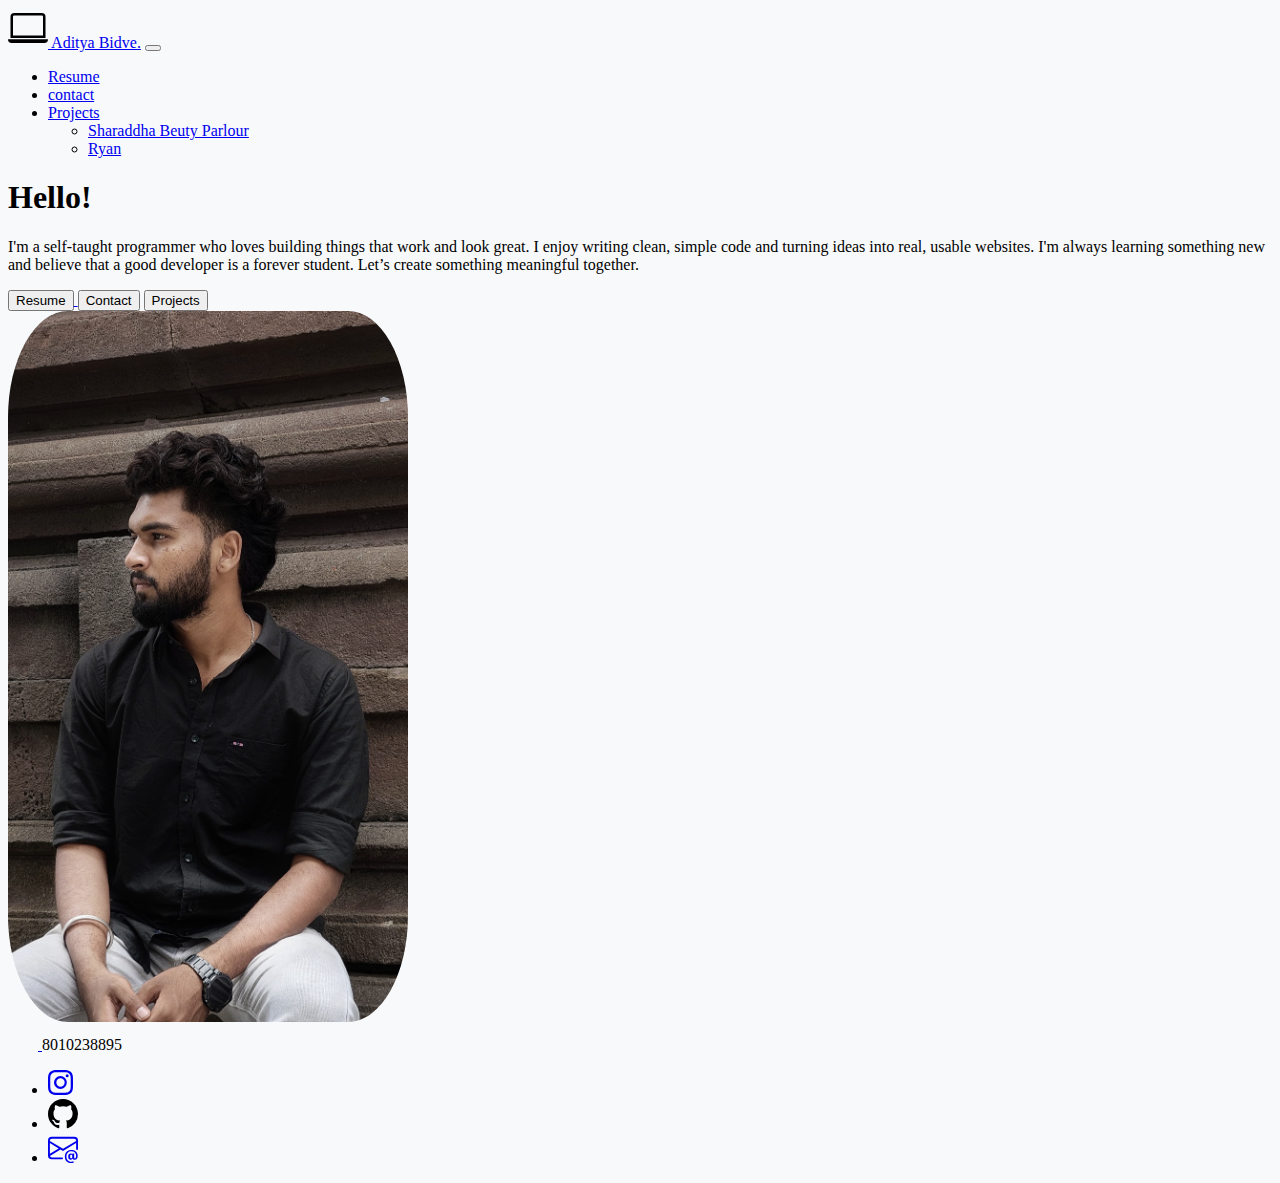
<file: index.html>
<!DOCTYPE html>
<html lang="en">
<head>
    <meta charset="UTF-8">
    <meta name="viewport" content="width=device-width, initial-scale=1.0">
    <title>Portfolio</title>
    <link href="https://cdn.jsdelivr.net/npm/bootstrap@5.3.7/dist/css/bootstrap.min.css" rel="stylesheet" integrity="sha384-LN+7fdVzj6u52u30Kp6M/trliBMCMKTyK833zpbD+pXdCLuTusPj697FH4R/5mcr" crossorigin="anonymous">
<link rel="stylesheet" href="style.css">
<link rel="preconnect" href="https://fonts.googleapis.com">
<link rel="preconnect" href="https://fonts.gstatic.com" crossorigin>
<link href="https://fonts.googleapis.com/css2?family=Libertinus+Mono&family=Playwrite+IN:wght@100..400&display=swap" rel="stylesheet">
</head>
<body>
<nav class="navbar navbar-expand-lg bg-body-tertiary">
  <div class="container-fluid">
    <a class="navbar-brand" href="#"><img src="./img/laptop.svg" alt="laptop" height="40" >  Aditya Bidve.</a>
    <button class="navbar-toggler" type="button" data-bs-toggle="collapse" data-bs-target="#navbarNavDropdown" aria-controls="navbarNavDropdown" aria-expanded="false" aria-label="Toggle navigation">
      <span class="navbar-toggler-icon"></span>
    </button>   
    <div class="collapse navbar-collapse" id="navbarNavDropdown">
      <ul class="navbar-nav">
        <li class="nav-item">
          <a class="nav-link active" aria-current="page" href="./resume.html">Resume</a>
        </li>
        <li class="nav-item">
          <a class="nav-link" href="https://wa.me/+918010238895">contact</a>
        </li>
        <li class="nav-item dropdown">
          <a class="nav-link dropdown-toggle" href="#" role="button" data-bs-toggle="dropdown" aria-expanded="false">
            Projects
          </a>
          <ul class="dropdown-menu">
            <li><a class="dropdown-item" href="https://github.com/aditya07-eng/Shraddha-Ladies-Beauty-Parlour...">Sharaddha Beuty Parlour</a></li>
            <li><a class="dropdown-item" href="https://github.com/aditya07-eng/Shraddha-Ladies-Beauty-Parlour...">Ryan </a></li>
          </ul>
        </li>
      </ul>
    </div>
  </div>
</nav> 
<section><div class="container my-5">
   <div class="row p-4 pb-0 pe-lg-0 pt-lg-5 align-items-center rounded-3 border shadow-lg"> 
    <div class="col-lg-7 p-3 p-lg-5 pt-lg-3">
       <h1 class="display-4 fw-bold lh-1 text-body-emphasis">Hello!</h1> 
       <p class="lead">I'm a self-taught programmer who loves building things that work and look great. I enjoy writing clean, simple code and turning ideas into real, usable websites. I'm always learning something new and believe that a good developer is a forever student. Let’s create something meaningful together.

</p>
        <div class="d-grid gap-2 d-md-flex justify-content-md-start mb-4 mb-lg-3">
          <a href="./resume.html"> <button type="button" class="btn btn-primary btn-lg px-4 me-md-2 fw-bold" fdprocessedid="gj7em">Resume</button> </a>
         <a href="https://wa.me/+918010238895"> <button type="button" class="btn btn-outline-dark btn-lg px-4" fdprocessedid="hrg6pph">Contact</button></a> 
          <a href="https://github.com/aditya07-eng/Shraddha-Ladies-Beauty-Parlour..."> <button type="button" class="btn btn-outline-dark btn-lg px-4" fdprocessedid="hrg6pph">Projects</button></a>
           </div> </div> <div class="col-lg-4 offset-lg-1 p-0 overflow-hidden shadow-lg">
             <img class="rounded-lg-3" src="./img/my pic 2.jpg" alt="" width="400" > </div> </div>
             </div>
            </section>


<div class="container"> 
  <footer class="d-flex flex-wrap justify-content-between align-items-center py-3 my-4 border-top">
     <div class="col-md-4 d-flex align-items-center">
       <a href="/" class="mb-3 me-2 mb-md-0 text-body-secondary text-decoration-none lh-1" aria-label="Bootstrap"> 
        <svg class="bi" width="30" height="24" aria-hidden="true"><use xlink:href="#bootstrap"></use></svg> 
      </a> <span class="mb-3 mb-md-0 text-body-secondary">8010238895</span> </div>
       <ul class="nav col-md-4 justify-content-end list-unstyled d-flex"> 
        <li class="ms-3"><a class="text-body-secondary" href="https://www.instagram.com/its.adu07/" aria-label="Instagram">
         <svg xmlns="http://www.w3.org/2000/svg" width="25" height="25" fill="currentColor" class="bi bi-instagram" viewBox="0 0 16 16">
  <path d="M8 0C5.829 0 5.556.01 4.703.048 3.85.088 3.269.222 2.76.42a3.9 3.9 0 0 0-1.417.923A3.9 3.9 0 0 0 .42 2.76C.222 3.268.087 3.85.048 4.7.01 5.555 0 5.827 0 8.001c0 2.172.01 2.444.048 3.297.04.852.174 1.433.372 1.942.205.526.478.972.923 1.417.444.445.89.719 1.416.923.51.198 1.09.333 1.942.372C5.555 15.99 5.827 16 8 16s2.444-.01 3.298-.048c.851-.04 1.434-.174 1.943-.372a3.9 3.9 0 0 0 1.416-.923c.445-.445.718-.891.923-1.417.197-.509.332-1.09.372-1.942C15.99 10.445 16 10.173 16 8s-.01-2.445-.048-3.299c-.04-.851-.175-1.433-.372-1.941a3.9 3.9 0 0 0-.923-1.417A3.9 3.9 0 0 0 13.24.42c-.51-.198-1.092-.333-1.943-.372C10.443.01 10.172 0 7.998 0zm-.717 1.442h.718c2.136 0 2.389.007 3.232.046.78.035 1.204.166 1.486.275.373.145.64.319.92.599s.453.546.598.92c.11.281.24.705.275 1.485.039.843.047 1.096.047 3.231s-.008 2.389-.047 3.232c-.035.78-.166 1.203-.275 1.485a2.5 2.5 0 0 1-.599.919c-.28.28-.546.453-.92.598-.28.11-.704.24-1.485.276-.843.038-1.096.047-3.232.047s-2.39-.009-3.233-.047c-.78-.036-1.203-.166-1.485-.276a2.5 2.5 0 0 1-.92-.598 2.5 2.5 0 0 1-.6-.92c-.109-.281-.24-.705-.275-1.485-.038-.843-.046-1.096-.046-3.233s.008-2.388.046-3.231c.036-.78.166-1.204.276-1.486.145-.373.319-.64.599-.92s.546-.453.92-.598c.282-.11.705-.24 1.485-.276.738-.034 1.024-.044 2.515-.045zm4.988 1.328a.96.96 0 1 0 0 1.92.96.96 0 0 0 0-1.92m-4.27 1.122a4.109 4.109 0 1 0 0 8.217 4.109 4.109 0 0 0 0-8.217m0 1.441a2.667 2.667 0 1 1 0 5.334 2.667 2.667 0 0 1 0-5.334"/>
</svg>
     </a></li> <li class="ms-3"><a class="text-body-secondary" href="mailto:adityabidve76@gmail.com" aria-label="mailme"></a>
  <svg xmlns="http://www.w3.org/2000/svg" width="30" height="30" fill="currentColor" class="bi bi-github" viewBox="0 0 16 16">
  <path d="M8 0C3.58 0 0 3.58 0 8c0 3.54 2.29 6.53 5.47 7.59.4.07.55-.17.55-.38 0-.19-.01-.82-.01-1.49-2.01.37-2.53-.49-2.69-.94-.09-.23-.48-.94-.82-1.13-.28-.15-.68-.52-.01-.53.63-.01 1.08.58 1.23.82.72 1.21 1.87.87 2.33.66.07-.52.28-.87.51-1.07-1.78-.2-3.64-.89-3.64-3.95 0-.87.31-1.59.82-2.15-.08-.2-.36-1.02.08-2.12 0 0 .67-.21 2.2.82.64-.18 1.32-.27 2-.27s1.36.09 2 .27c1.53-1.04 2.2-.82 2.2-.82.44 1.1.16 1.92.08 2.12.51.56.82 1.27.82 2.15 0 3.07-1.87 3.75-3.65 3.95.29.25.54.73.54 1.48 0 1.07-.01 1.93-.01 2.2 0 .21.15.46.55.38A8.01 8.01 0 0 0 16 8c0-4.42-3.58-8-8-8"/>
</svg>

        </a></li> <li class="ms-3"><a class="text-body-secondary" href="mailto:adityabidve76@gmail.com" aria-label="mailme">
<svg xmlns="http://www.w3.org/2000/svg" width="30" height="30" fill="currentColor" class="bi bi-envelope-at" viewBox="0 0 16 16">
  <path d="M2 2a2 2 0 0 0-2 2v8.01A2 2 0 0 0 2 14h5.5a.5.5 0 0 0 0-1H2a1 1 0 0 1-.966-.741l5.64-3.471L8 9.583l7-4.2V8.5a.5.5 0 0 0 1 0V4a2 2 0 0 0-2-2zm3.708 6.208L1 11.105V5.383zM1 4.217V4a1 1 0 0 1 1-1h12a1 1 0 0 1 1 1v.217l-7 4.2z"/>
  <path d="M14.247 14.269c1.01 0 1.587-.857 1.587-2.025v-.21C15.834 10.43 14.64 9 12.52 9h-.035C10.42 9 9 10.36 9 12.432v.214C9 14.82 10.438 16 12.358 16h.044c.594 0 1.018-.074 1.237-.175v-.73c-.245.11-.673.18-1.18.18h-.044c-1.334 0-2.571-.788-2.571-2.655v-.157c0-1.657 1.058-2.724 2.64-2.724h.04c1.535 0 2.484 1.05 2.484 2.326v.118c0 .975-.324 1.39-.639 1.39-.232 0-.41-.148-.41-.42v-2.19h-.906v.569h-.03c-.084-.298-.368-.63-.954-.63-.778 0-1.259.555-1.259 1.4v.528c0 .892.49 1.434 1.26 1.434.471 0 .896-.227 1.014-.643h.043c.118.42.617.648 1.12.648m-2.453-1.588v-.227c0-.546.227-.791.573-.791.297 0 .572.192.572.708v.367c0 .573-.253.744-.564.744-.354 0-.581-.215-.581-.8Z"/>
</svg>
        </li> </ul> 
      </footer> </div>









 <script src="https://cdn.jsdelivr.net/npm/bootstrap@5.3.7/dist/js/bootstrap.bundle.min.js" integrity="sha384-ndDqU0Gzau9qJ1lfW4pNLlhNTkCfHzAVBReH9diLvGRem5+R9g2FzA8ZGN954O5Q" crossorigin="anonymous"></script>   
</body>
</html>
</file>
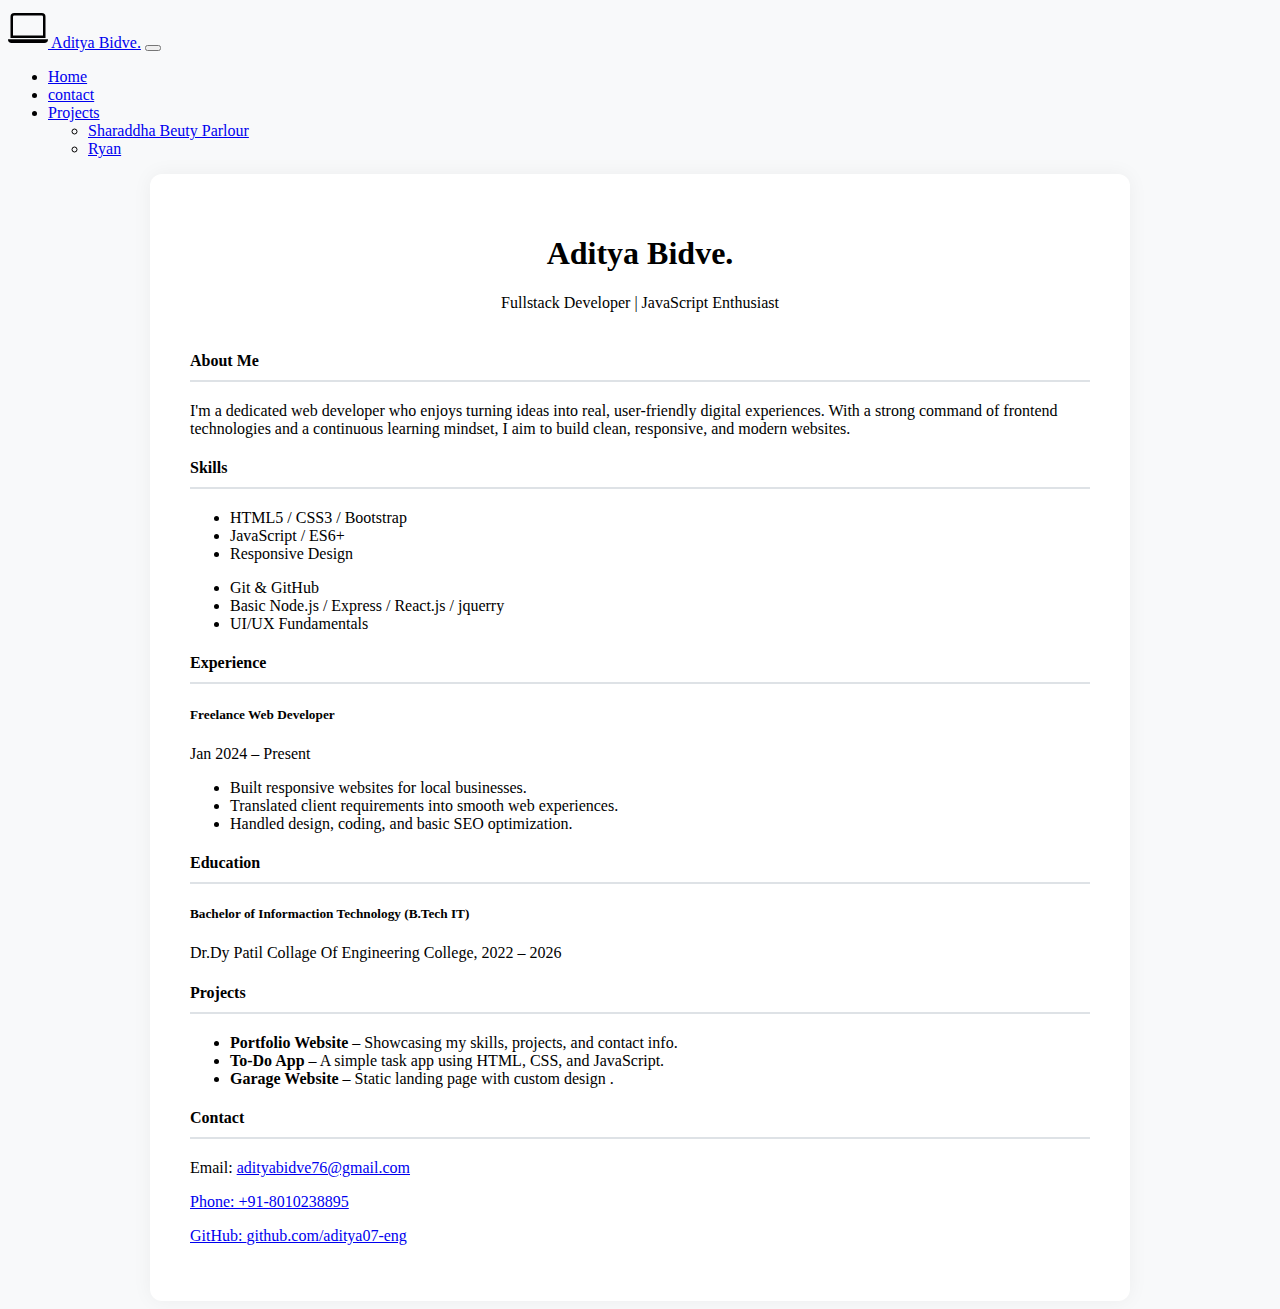
<file: resume.html>
<!DOCTYPE html>
<html lang="en">
<head>
    <meta charset="UTF-8">
    <meta name="viewport" content="width=device-width, initial-scale=1.0">
    <title>Resume</title>
    <link href="https://cdn.jsdelivr.net/npm/bootstrap@5.3.7/dist/css/bootstrap.min.css" rel="stylesheet" integrity="sha384-LN+7fdVzj6u52u30Kp6M/trliBMCMKTyK833zpbD+pXdCLuTusPj697FH4R/5mcr" crossorigin="anonymous">
<link rel="stylesheet" href="style.css">
</head>

<body>
    <nav class="navbar navbar-expand-lg bg-body-tertiary">
  <div class="container-fluid">
    <a class="navbar-brand" href="#"><img src="./img/laptop.svg" alt="laptop" height="40" >  Aditya Bidve.</a>
    <button class="navbar-toggler" type="button" data-bs-toggle="collapse" data-bs-target="#navbarNavDropdown" aria-controls="navbarNavDropdown" aria-expanded="false" aria-label="Toggle navigation">
      <span class="navbar-toggler-icon"></span>
    </button>   
    <div class="collapse navbar-collapse" id="navbarNavDropdown">
      <ul class="navbar-nav">
        <li class="nav-item">
          <a class="nav-link active" aria-current="page" href="./index.html">Home</a>
        </li>
        <li class="nav-item">
          <a class="nav-link" href="https://wa.me/+918010238895">contact</a>
        </li>
        <li class="nav-item dropdown">
          <a class="nav-link dropdown-toggle" href="#" role="button" data-bs-toggle="dropdown" aria-expanded="false">
            Projects
          </a>
          <ul class="dropdown-menu">
            <li><a class="dropdown-item" href="#">Sharaddha Beuty Parlour</a></li>
            <li><a class="dropdown-item" href="#">Ryan </a></li>
          </ul>
        </li>
      </ul>
    </div>
  </div>
</nav> 

  <div class="resume-container mt-5 mb-5">
    
    <div class="profile-header">
      <h1>Aditya Bidve.</h1>
      <p class="text-muted">Fullstack Developer | JavaScript Enthusiast</p>
    </div>

    <section>
      <h4 class="section-title">About Me</h4>
      <p>I'm a dedicated web developer who enjoys turning ideas into real, user-friendly digital experiences. With a strong command of frontend technologies and a continuous learning mindset, I aim to build clean, responsive, and modern websites.</p>
    </section>

    <section>
      <h4 class="section-title">Skills</h4>
      <div class="row">
        <div class="col-md-6">
          <ul>
            <li>HTML5 / CSS3 / Bootstrap</li>
            <li>JavaScript / ES6+</li>
            <li>Responsive Design</li>
          </ul>
        </div>
        <div class="col-md-6">
          <ul>
            <li>Git & GitHub</li>
            <li>Basic Node.js / Express / React.js / jquerry</li>
            <li>UI/UX Fundamentals</li>
          </ul>
        </div>
      </div>
    </section>

    <section>
      <h4 class="section-title">Experience</h4>
      <div>
        <h5>Freelance Web Developer</h5>
        <p class="text-muted mb-1">Jan 2024 – Present</p>
        <ul>
          <li>Built responsive websites for local businesses.</li>
          <li>Translated client requirements into smooth web experiences.</li>
          <li>Handled design, coding, and basic SEO optimization.</li>
        </ul>
      </div>
    </section>

    <section>
      <h4 class="section-title">Education</h4>
      <h5>Bachelor of Informaction Technology (B.Tech IT)</h5>
      <p class="text-muted">Dr.Dy Patil Collage Of Engineering College, 2022 – 2026</p>
    </section>

    <section>
      <h4 class="section-title">Projects</h4>
      <ul>
        <li><strong>Portfolio Website</strong> – Showcasing my skills, projects, and contact info.</li>
        <li><strong>To-Do App</strong> – A simple task app using HTML, CSS, and JavaScript.</li>
        <li><strong>Garage Website</strong> – Static landing page with custom design .</li>
      </ul>
    </section>

    <section>
      <h4 class="section-title">Contact</h4>
      <p>Email: <a href="mailto:youremail@example.com">adityabidve76@gmail.com</p>
      <p>Phone: +91-8010238895</p>
      <p>GitHub: <a href="https://github.com/aditya07-eng" target="_blank">github.com/aditya07-eng</a></p>
    </section>

  </div>
<script src="https://cdn.jsdelivr.net/npm/bootstrap@5.3.7/dist/js/bootstrap.bundle.min.js" integrity="sha384-ndDqU0Gzau9qJ1lfW4pNLlhNTkCfHzAVBReH9diLvGRem5+R9g2FzA8ZGN954O5Q" crossorigin="anonymous"></script>   
</body>
</html>
</file>
<file: style.css>
.rounded-lg-3{
    border-radius:15%;
}
  body {
      background-color: #f8f9fa;
    }
    .resume-container {
      max-width: 900px;
      margin: auto;
      background-color: white;
      padding: 40px;
      border-radius: 12px;
      box-shadow: 0 0 20px rgba(0,0,0,0.05);
    }
    .section-title {
      border-bottom: 2px solid #dee2e6;
      padding-bottom: 10px;
      margin-bottom: 20px;
      font-weight: 600;
    }
    .profile-header {
      text-align: center;
      margin-bottom: 40px;
    }
</file>
